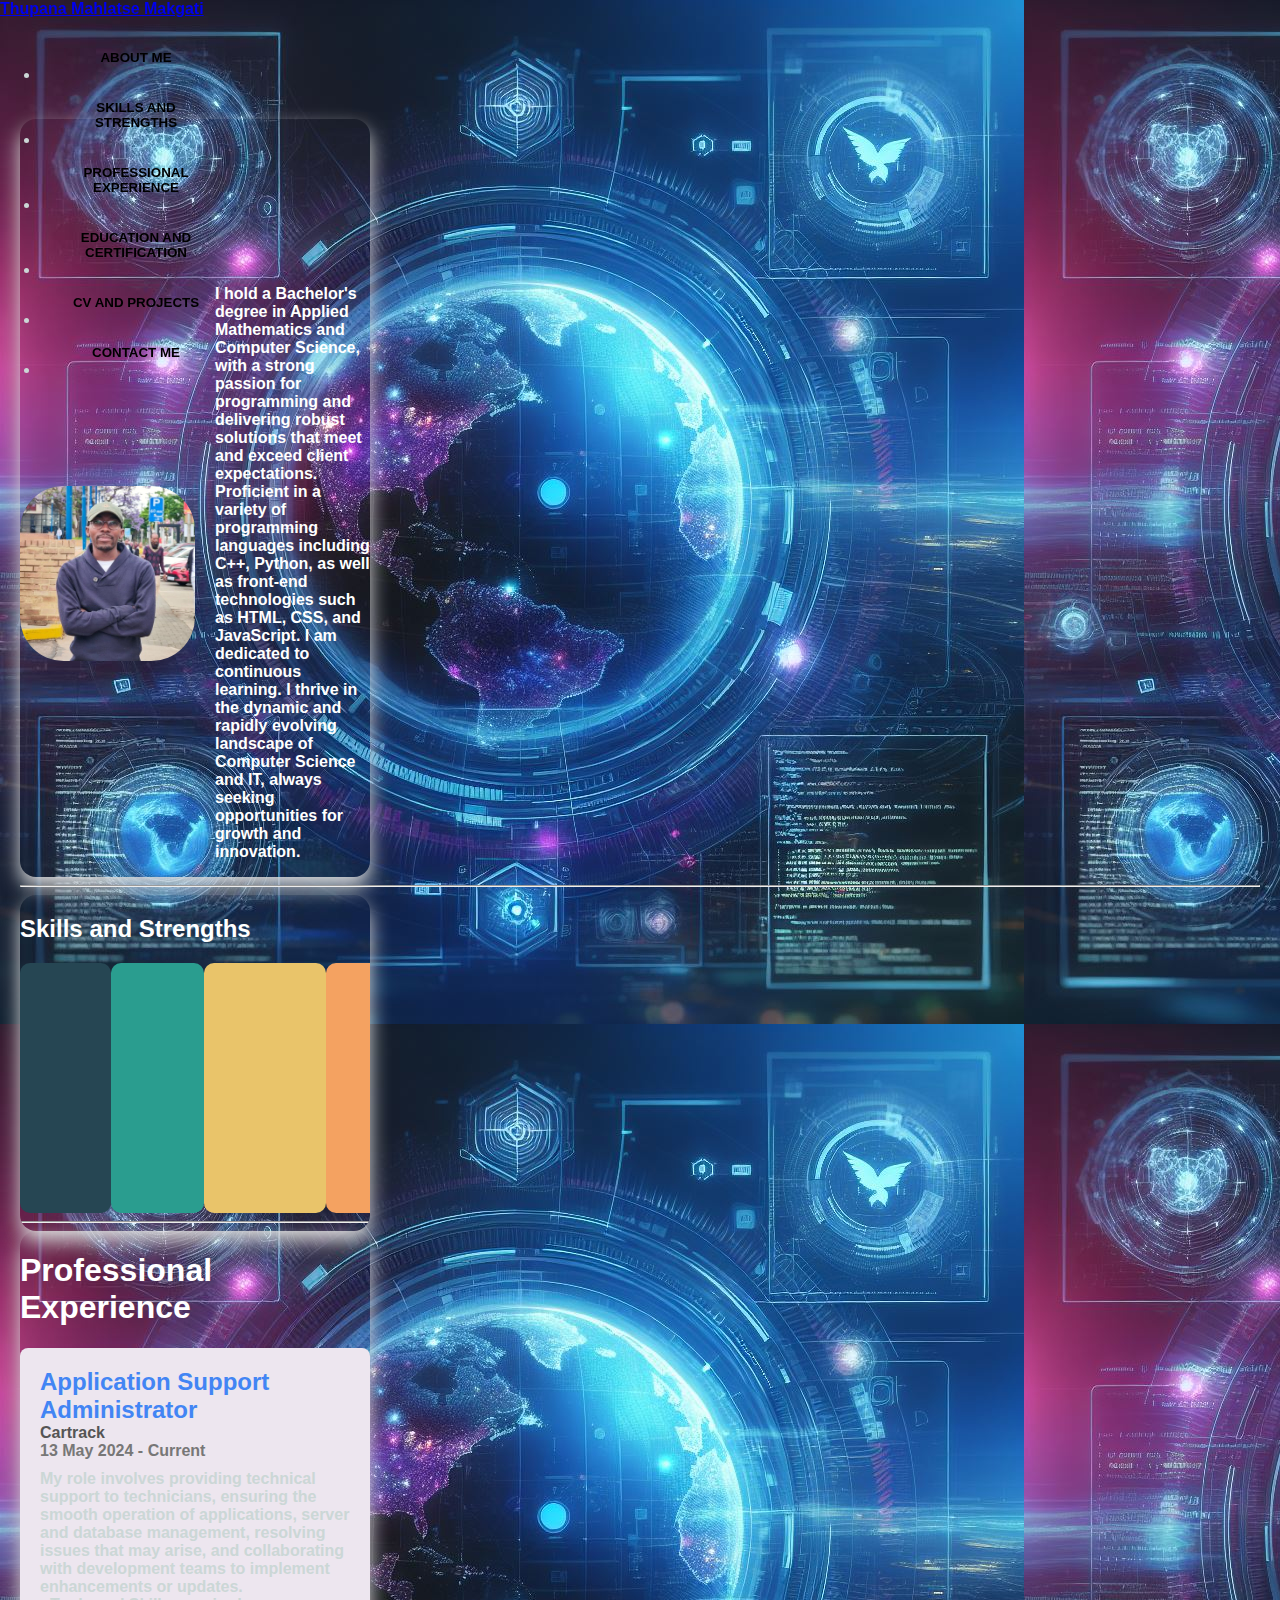
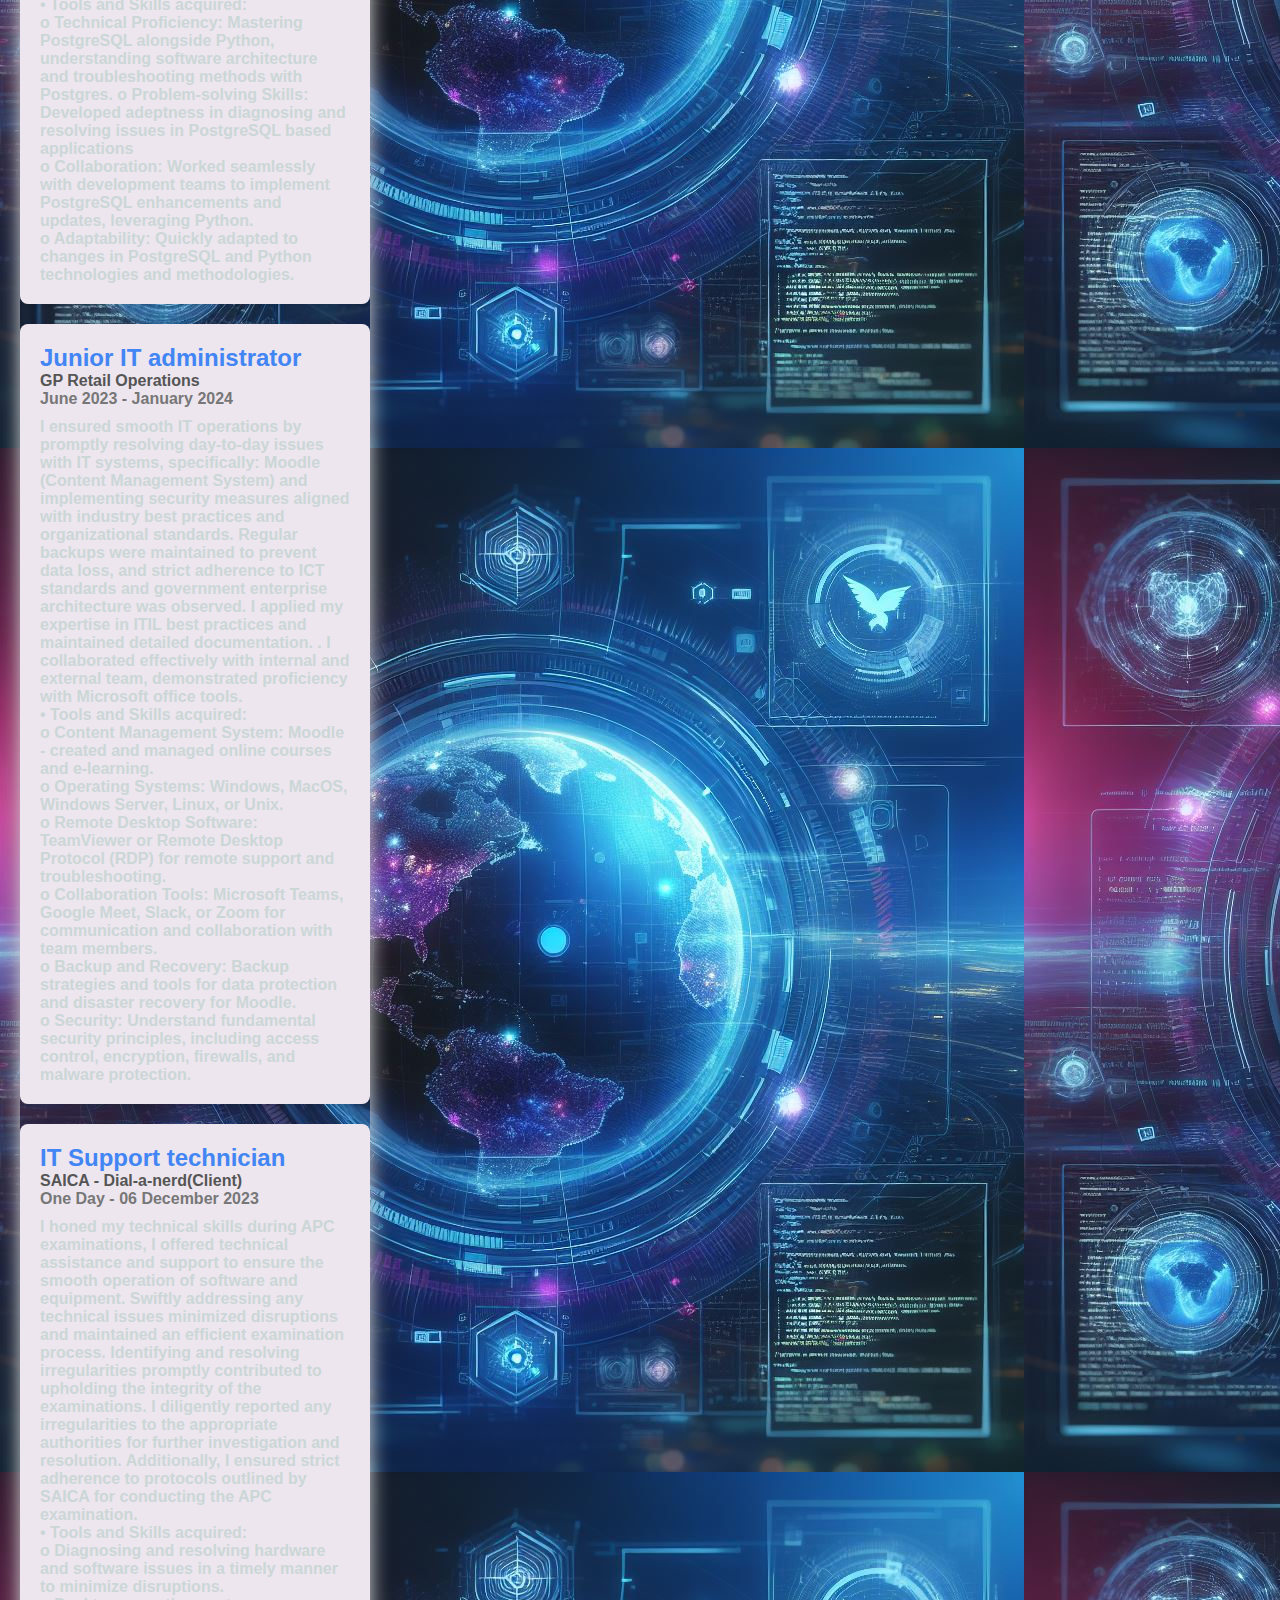
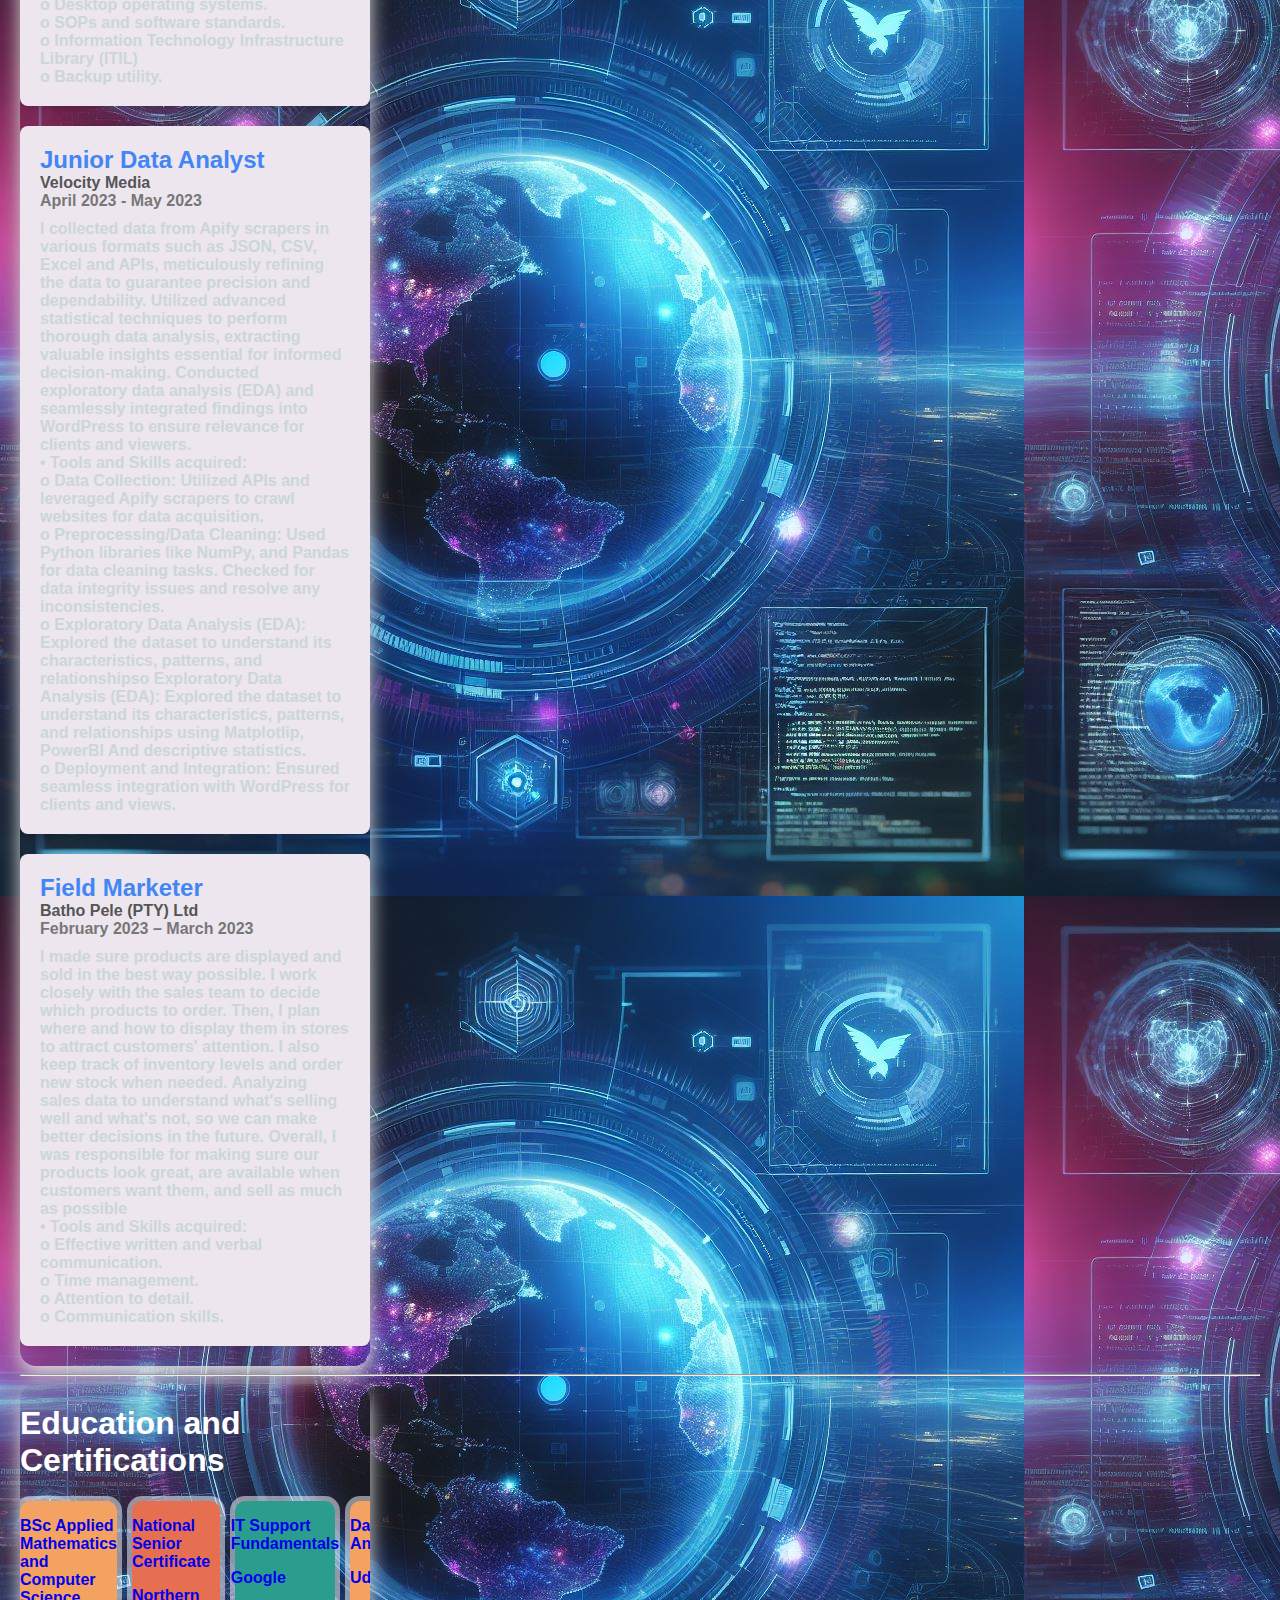
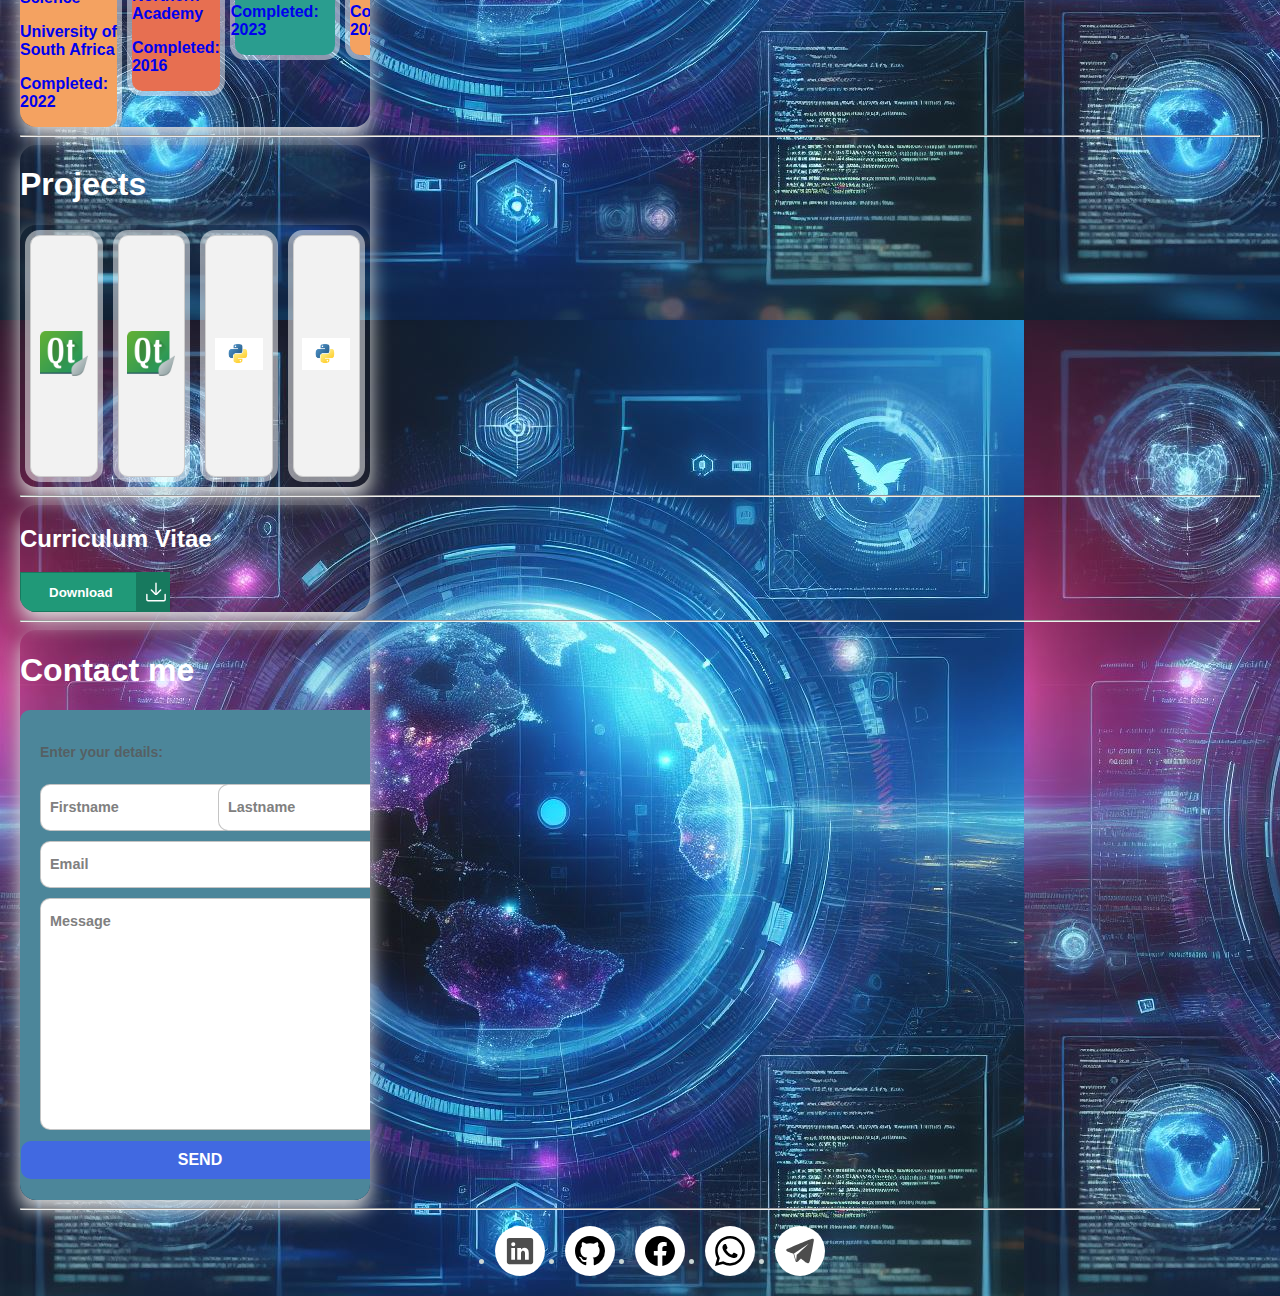
<file: index.html>
<!DOCTYPE html>
<html lang="en" dir="ltr">
  <head>
    <meta name="viewport" content="width=device-width, initial-scale=1.0">
    <title>TM</title>
    <link rel="stylesheet" href="Stylesheet.css">
    <link href="https://cdn.jsdelivr.net/npm/bootstrap@5.3.1/dist/css/bootstrap.min.css" rel="stylesheet" integrity="sha384-4bw+/aepP/YC94hEpVNVgiZdgIC5+VKNBQNGCHeKRQN+PtmoHDEXuppvnDJzQIu9" crossorigin="anonymous">
  </head>

  <body class="body-main">

    <!-- Navigation Bar-->
      <nav class="navbar navbar-expand-lg navbar-light bg-light" id="navBar">
          <div class="container-fluid">
          <a class="navbar-brand" href="index.html"><b>Thupana Mahlatse Makgati<b></a>
            <button class="navbar-toggler" type="button" data-toggle="collapse" data-target="#navbarSupportedContent" aria-controls="navbarSupportedContent" aria-expanded="false" aria-label="Toggle navigation">
              <span class="navbar-toggler-icon"></span>
            </button>
            <div class="collapse navbar-collapse" id="navbarSupportedContent">
              <ul class="navbar-nav mr-auto">
                <li class="nav-item"><button onclick="scrollToDiv('lead')"><span class="box">About Me</span></button></li>
                <li class="nav-item"><button onclick="scrollToDiv('palette')"><span class="box">Skills and Strengths</span></button></li>
                <li class="nav-item"><button onclick="scrollToDiv('position')"><span class="box">Professional Experience</span></button></li>
                <li class="nav-item"><button onclick="scrollToDiv('cards')"><span class="box">Education and Certification</span></button></li>
                <li class="nav-item"><button onclick="scrollToDiv('card_projects')"><span class="box">CV and Projects</span></button></li>
                <li class="nav-item"><button onclick="scrollToDiv('form')"><span class="box">Contact me</span></button></a></li>
              </ul>
            </div>
          </div>
      </nav>

      <!-- About -->
      <section style="padding-top: 8%">
        <div class="container" id="aboutMe">
          <img class="img" src="Mahlatse picture.jpg" alt="Picture not found.">
            <p class="lead" style="font-weight:600;">I hold a Bachelor's degree in Applied Mathematics and Computer Science, with a strong passion for programming and delivering robust
               solutions that meet and exceed client expectations. Proficient in a variety of programming languages including C++, Python, as well as front-end
               technologies such as HTML, CSS, and JavaScript. I am dedicated to continuous learning. I thrive in the dynamic and rapidly evolving landscape of
               Computer Science and IT, always seeking opportunities for growth and innovation.</p>
        </div>
      </section>
      <hr class="my-4">

      <!-- Skiils and Strengths -->
      <div class="container">
        <h2 class="display-6" style="color: white; font-weight:800;">Skills and Strengths</h1>
          <div class="palette">
            <div class="color"><span><b>Technical Skills:</b><br> Python<br> R<br> C++<br> HTML<br> CSS<br> JavaScript<br> mySQL<br> SQL Server Database<br> jQuery</span></div>
            <div class="color"><span><b>Other skills:</b><br>MVC<br> OOP<br> Design Patterns<br> XML<br> Power BI<br> Git/Github<br>
                Microsoft office 365<br> WordPress<br> Moodle </span></div>
            <div class="color"><span><b>Operating Systems: </b><br> Windows OS <br> Mac OS<br> Android<br> Linux (Ubuntu/Linux Mint) </span></div>
            <div class="color"><span><b>Networking: </b> <br> TCP/ IP </span></div>
            <div class="color"><span><b>Research Skills: </b> <br> Data collection<br> Data Visualization <br> Data/Information Analysis<br> Critical thinking <br> SOP, ITIL<br> Problem-solving<br> Diagnosing<br> Troubleshooting<br> Teamwork</span></div>
          </div>
          <hr class="my-4">
      </div>


      <!-- Professional Experience -->  
      <div class="container">
        <header>
           <h1 style="color: white; font-weight:800;">Professional Experience</h1>
        </header>
        <section class="experience-container" style="font-weight:600;">
          
            <div class="position">
                <div class="position-title">Application Support Administrator</div>
                <div class="company">Cartrack</div>
                <div class="duration">13 May 2024 - Current</div>
                <div class="description">
                  My role involves providing technical support to technicians, ensuring the smooth operation of applications, server and database management, 
                  resolving issues that may arise, and collaborating with development teams to implement enhancements or updates.<br>
                  <b>•	Tools and Skills acquired:</b><br>
                  o	 Technical Proficiency: Mastering PostgreSQL alongside Python, understanding software architecture and troubleshooting methods with Postgres.
                  o	 Problem-solving Skills: Developed adeptness in diagnosing and resolving issues in PostgreSQL based applications<br>
                  o	 Collaboration: Worked seamlessly with development teams to implement PostgreSQL enhancements and updates, leveraging Python.<br>
                  o	 Adaptability: Quickly adapted to changes in PostgreSQL and Python technologies and methodologies.<br>
                </div>
            </div>

          
            <div class="position">
                <div class="position-title">Junior IT administrator </div>
                <div class="company">GP Retail Operations</div>
                <div class="duration">June 2023 - January 2024</div>
                <div class="description">
                  I ensured smooth IT operations by promptly resolving day-to-day issues with IT systems, specifically: Moodle (Content Management System) and
                  implementing security measures aligned with industry best practices and organizational standards. Regular backups were maintained to prevent data loss,
                  and strict adherence to ICT standards and government enterprise architecture was observed. I applied my expertise in ITIL best practices and maintained
                  detailed documentation. . I collaborated effectively with internal and external team, demonstrated proficiency with Microsoft office tools.<br>
                  <b>•	Tools and Skills acquired:</b><br>
                    o	Content Management System: Moodle - created and managed online courses and e-learning.<br>
                    o	Operating Systems: Windows, MacOS, Windows Server, Linux, or Unix.<br>
                    o	Remote Desktop Software: TeamViewer or Remote Desktop Protocol (RDP) for remote support and troubleshooting.<br>
                    o	Collaboration Tools: Microsoft Teams, Google Meet, Slack, or Zoom for communication and collaboration with team members.<br>
                    o	Backup and Recovery: Backup strategies and tools for data protection and disaster recovery for Moodle.<br>
                    o	Security: Understand fundamental security principles, including access control, encryption, firewalls, and malware protection.<br>
                </div>
            </div>

            <div class="position">
                <div class="position-title">IT Support technician</div>
                <div class="company">SAICA - Dial-a-nerd(Client)</div>
                <div class="duration">One Day - 06 December 2023</div>
                <div class="description">
                  I honed my technical skills during APC examinations, I offered technical assistance and support to ensure the smooth operation
                  of software and equipment. Swiftly addressing any technical issues minimized disruptions and maintained an efficient examination
                  process. Identifying and resolving irregularities promptly contributed to upholding the integrity of the examinations. I diligently
                   reported any irregularities to the appropriate authorities for further investigation and resolution. Additionally, I ensured strict
                   adherence to protocols outlined by SAICA for conducting the APC examination.<br>
                  <b>•	Tools and Skills acquired:</b><br>
                  o	Diagnosing and resolving hardware and software issues in a timely manner to minimize disruptions.<br>
                  o	Desktop operating systems. <br>
                  o	SOPs and software standards.<br>
                  o	Information Technology Infrastructure Library (ITIL)<br>
                  o	Backup utility. <br>
                </div>
            </div>

            <div class="position">
                <div class="position-title">Junior Data Analyst</div>
                <div class="company">Velocity Media</div>
                <div class="duration">April 2023 - May 2023</div>
                <div class="description">
                  I collected data from Apify scrapers in various formats such as JSON, CSV, Excel and APIs, meticulously refining the data to guarantee
                   precision and dependability. Utilized advanced statistical techniques to perform thorough data analysis, extracting valuable insights
                   essential for informed decision-making. Conducted exploratory data analysis (EDA) and seamlessly integrated findings into WordPress to ensure
                   relevance for clients and viewers.<br>
                  <b>•	Tools and Skills acquired:</b><br>
                  o	Data Collection: Utilized APIs and leveraged Apify scrapers to crawl websites for data acquisition.<br>
                  o	Preprocessing/Data Cleaning: Used Python libraries like NumPy, and Pandas for data cleaning tasks. Checked for data integrity issues and resolve any inconsistencies.<br>
                  o	Exploratory Data Analysis (EDA): Explored the dataset to understand its characteristics, patterns, and relationshipso	Exploratory Data Analysis (EDA): Explored the dataset to understand its characteristics, patterns, and relationships using Matplotlip, PowerBI And descriptive statistics. <br>
                  o	Deployment and Integration: Ensured seamless integration with WordPress for clients and views.<br>
                </div>
            </div>

            <div class="position">
                <div class="position-title">Field Marketer</div>
                <div class="company">Batho Pele (PTY) Ltd</div>
                <div class="duration">February 2023 – March 2023</div>
                <div class="description">
                  I made sure products are displayed and sold in the best way possible. I work closely with the sales team to decide which products to order. Then, I plan where and how to display them in stores to attract customers' attention. I also keep track of inventory levels and order new stock when needed.
                  Analyzing sales data to understand what's selling well and what's not, so we can make better decisions in the future. Overall, I was responsible for making sure our products look great, are available when customers want them, and sell as much as possible<br>
                  <b>•	Tools and Skills acquired:</b><br>
                  o	Effective written and verbal communication.<br>
                  o	Time management.<br>
                  o	Attention to detail.<br>
                  o	Communication skills.<br>
                </div>
            </div>
          </section>
        </div>
        <hr class="my-4">

      <!-- Education And Certification-->
      <div class="container">
        <header>
           <h1 style="color: white; font-weight:800;">Education and Certifications</h1>
         </header>
        <div class="cards">
          <div class="card first">
            <a style="text-decoration: none;" href="Mahlatse Makgati - BSc Applied Mathematics and Computer Science.pdf">
              <p class="qualification">BSc Applied Mathematics and Computer Science</p>
              <p class="school">University of South Africa</p>
              <p class="YC">Completed: 2022</p>
            </a>
          </div>
          <div class="card second">
              <a style="text-decoration: none;" href="Mahlatse Makgati - National Senior Certificate.pdf">
                <p class="qualification">National Senior Certificate</p>
                <p class="school">Northern Academy</p>
                <p class="YC">Completed: 2016</p>
              </a>
          </div>
          <div class="card third">
              <a style="text-decoration: none;" href="Mahlatse Makgati - Technical Support Fundamentals.pdf">
                <p class="qualification">IT Support Fundamentals</p>
                <p class="school">Google</p>
                <p class="YC">Completed: 2023</p>
              </a>
          </div>
          <div class="card four">
              <a style="text-decoration: none;" href="Mahlatse Makgati - Data analyst.pdf" alt="File not uploaded">
                <p class="qualification">Data Analytics</p>
                <p class="school">Udemy</p>
                <p class="YC">Completed: 2024</p>
              </a>
          </div>
        </div>
      </div>
      <hr class="my-4">

      <!--Projects-->
      <div class="container" >
        <h1 style="color: white; font-weight:800;">Projects</h1>
        <div class="container" style="display: flex;">
            <!--Banking-->
            <div class="card_projects">
              <a style="text-decoration: none;" href="https://github.com/Mahlatse007/Bank-QXML">
              <img src="qt.png" alt="Cant load image." class="img_project">
                <div class="card__content">
                  <p class="card__title">Bank-QXML</p>
                  <p class="card__description">Banking Application developed using QtCreator (C++)</p>
                </div>
              </a>
            </div>
            <!--Book-->
            <div class="card_projects">
              <a style="text-decoration: none;" href="https://github.com/Mahlatse007/Books">
              <img src="qt.png" alt="Cant load image." class="img_project">
                <div class="card__content">
                  <p class="card__title">Book</p>
                  <p class="card__description">"Book" is developed using the Qt framework (C++)</p>
                </div>
              </a>
            </div>
            <!--Credit Risk Model-->
            <div class="card_projects">
              <a style="text-decoration: none;" href="https://github.com/Mahlatse007/CreditRiskModel">
              <img src="python.png" alt="Cant load image." class="img_project">
                <div class="card__content">
                  <p class="card__title">Credit Risk Model</p>
                  <p class="card__description">Data cleaning and manipulation Using Numpy library (Python)</p>
                </div>
              </a>
            </div>
            <!--Absenteeism-->
            <div class="card_projects">
              <a style="text-decoration: none;" href="https://github.com/Mahlatse007/Absenteeism">
              <img src="python.png" alt="Cant load image." class="img_project">
                <div class="card__content">
                  <p class="card__title">Absenteeism</p>
                  <p class="card__description">Preprocessing data using Pandas library (Python)</p>
                </div>
              </a>
            </div>
          </div>
        </div>
      <hr class="my-4">

      <!-- Curriculum Vitae download -->
      <div class="container">
        <h2 style="color: white; font-weight:800; ">Curriculum Vitae</h1>
        <a style="text-decoration: none;" href="Mahlatse Makgati - CV.pdf">
          <button class="button" type="button">
            <span class="button__text">Download</span>
            <span class="button__icon"><svg xmlns="http://www.w3.org/2000/svg" viewBox="0 0 35 35" id="bdd05811-e15d-428c-bb53-8661459f9307" data-name="Layer 2" class="svg"><path d="M17.5,22.131a1.249,1.249,0,0,1-1.25-1.25V2.187a1.25,1.25,0,0,1,2.5,0V20.881A1.25,1.25,0,0,1,17.5,22.131Z"></path><path d="M17.5,22.693a3.189,3.189,0,0,1-2.262-.936L8.487,15.006a1.249,1.249,0,0,1,1.767-1.767l6.751,6.751a.7.7,0,0,0,.99,0l6.751-6.751a1.25,1.25,0,0,1,1.768,1.767l-6.752,6.751A3.191,3.191,0,0,1,17.5,22.693Z"></path><path d="M31.436,34.063H3.564A3.318,3.318,0,0,1,.25,30.749V22.011a1.25,1.25,0,0,1,2.5,0v8.738a.815.815,0,0,0,.814.814H31.436a.815.815,0,0,0,.814-.814V22.011a1.25,1.25,0,1,1,2.5,0v8.738A3.318,3.318,0,0,1,31.436,34.063Z"></path></svg></span>
          </button>
        </a>
      </div>
      <hr class="my-4">

      <!-- Contact me-->
      <div class="container">
        <header>
           <h1 style="color: white; font-weight:800;">Contact me</h1>
       </header>
        <form class="form">
          <p class="message">Enter your details:</p>
              <div class="flex">
                <label><input required="" placeholder="" type="text" class="input" id="firstname"><span>Firstname</span></label>
                <label><input required="" placeholder="" type="text" class="input" id="lastname"><span>Lastname</span></label>
              </div>
              <label><input required="" placeholder="" type="email" class="input" id="email"><span>Email</span></label>
              <label><input required="" placeholder="" type="textarea" class="input" id = "textarea"><span>Message</span></label>
          <button onclick="validateForm()"><span class="box" id="submit">Send</button></span>
        </form>
      </div>
      <hr class="my-4">

      <!-- Footer-->
      <footer class="find">
          <ul class="socialMedia">
            <!--LinkedIn-->
            <li class="icon-content">
              <a data-social="linkedIn" aria-label="LinkedIn" href="https://www.linkedin.com/in/thupana-makgati-4b500b175">
                <div class="filled"></div>
                  <svg xmlns="http://www.w3.org/2000/svg" width="1em" height="1.1em" viewBox="0 0 512 512" stroke-width="0" fill="currentColor" stroke="currentColor" class="w-5 h-5">
                    <path
                      d="M444.17 32H70.28C49.85 32 32 46.7 32 66.89v374.72C32 461.91 49.85 480 70.28 480h373.78c20.54 0 35.94-18.21 35.94-38.39V66.89C480.12 46.7 464.6 32 444.17 32zm-273.3 373.43h-64.18V205.88h64.18zM141 175.54h-.46c-20.54 0-33.84-15.29-33.84-34.43 0-19.49 13.65-34.42 34.65-34.42s33.85 14.82 34.31 34.42c-.01 19.14-13.31 34.43-34.66 34.43zm264.43 229.89h-64.18V296.32c0-26.14-9.34-44-32.56-44-17.74 0-28.24 12-32.91 23.69-1.75 4.2-2.22 9.92-2.22 15.76v113.66h-64.18V205.88h64.18v27.77c9.34-13.3 23.93-32.44 57.88-32.44 42.13 0 74 27.77 74 87.64z"
                    ></path>
                </svg>
              </a>
              <div class="tooltip">LinkedIn</div>
            </li>
            <!--Github -->
            <li class="icon-content">
              <a data-social="gitHub" aria-label="GitHub" href="https://github.com/Mahlatse007">
                <div class="filled"></div>
                  <svg xmlns="http://www.w3.org/2000/svg" width="20" height="20" class="bi bi-github" viewBox="0 0 16 16">
                    <path
                      d="M8 0C3.58 0 0 3.58 0 8c0 3.54 2.29 6.53 5.47 7.59.4.07.55-.17.55-.38 0-.19-.01-.82-.01-1.49-2.01.37-2.53-.49-2.69-.94-.09-.23-.48-.94-.82-1.13-.28-.15-.68-.52-.01-.53.63-.01 1.08.58 1.23.82.72 1.21 1.87.87 2.33.66.07-.52.28-.87.51-1.07-1.78-.2-3.64-.89-3.64-3.95 0-.87.31-1.59.82-2.15-.08-.2-.36-1.02.08-2.12 0 0 .67-.21 2.2.82.64-.18 1.32-.27 2-.27s1.36.09 2 .27c1.53-1.04 2.2-.82 2.2-.82.44 1.1.16 1.92.08 2.12.51.56.82 1.27.82 2.15 0 3.07-1.87 3.75-3.65 3.95.29.25.54.73.54 1.48 0 1.07-.01 1.93-.01 2.2 0 .21.15.46.55.38A8.01 8.01 0 0 0 16 8c0-4.42-3.58-8-8-8"
                    ></path>
                  </svg>
              </a>
              <div class="tooltip">GitHub</div>
            </li>
            <!--Facebook -->
            <li class="icon-content">
              <a data-social="facebook" aria-label="Facebook" href="https://www.facebook.com/profile.php?id=100004365222970">
                <div class="filled"></div>
                  <svg xmlns="http://www.w3.org/2000/svg" width="20" height="20" class="bi bi-facebook" viewBox="0 0 16 16">
                    <path
                      d="M16 8.049c0-4.446-3.582-8.05-8-8.05C3.58 0-.002 3.603-.002 8.05c0 4.017 2.926 7.347 6.75 7.951v-5.625h-2.03V8.05H6.75V6.275c0-2.017 1.195-3.131 3.022-3.131.876 0 1.791.157 1.791.157v1.98h-1.009c-.993 0-1.303.621-1.303 1.258v1.51h2.218l-.354 2.326H9.25V16c3.824-.604 6.75-3.934 6.75-7.951"
                    ></path>
                  </svg>
              </a>
              <div class="tooltip">Facebook</div>
            </li>
            <!--WhatsApp-->
            <li class="icon-content">
              <a data-social="whatsapp" aria-label="Whatsapp" href="https://www.whatsapp.com/0814535921" >
                <div class="filled"></div>
                  <svg xmlns="http://www.w3.org/2000/svg" width="20" height="20" class="bi bi-whatsapp" viewBox="0 0 16 16">
                    <path
                      d="M13.601 2.326A7.85 7.85 0 0 0 7.994 0C3.627 0 .068 3.558.064 7.926c0 1.399.366 2.76 1.057 3.965L0 16l4.204-1.102a7.9 7.9 0 0 0 3.79.965h.004c4.368 0 7.926-3.558 7.93-7.93A7.9 7.9 0 0 0 13.6 2.326zM7.994 14.521a6.6 6.6 0 0 1-3.356-.92l-.24-.144-2.494.654.666-2.433-.156-.251a6.56 6.56 0 0 1-1.007-3.505c0-3.626 2.957-6.584 6.591-6.584a6.56 6.56 0 0 1 4.66 1.931 6.56 6.56 0 0 1 1.928 4.66c-.004 3.639-2.961 6.592-6.592 6.592m3.615-4.934c-.197-.099-1.17-.578-1.353-.646-.182-.065-.315-.099-.445.099-.133.197-.513.646-.627.775-.114.133-.232.148-.43.05-.197-.1-.836-.308-1.592-.985-.59-.525-.985-1.175-1.103-1.372-.114-.198-.011-.304.088-.403.087-.088.197-.232.296-.346.1-.114.133-.198.198-.33.065-.134.034-.248-.015-.347-.05-.099-.445-1.076-.612-1.47-.16-.389-.323-.335-.445-.34-.114-.007-.247-.007-.38-.007a.73.73 0 0 0-.529.247c-.182.198-.691.677-.691 1.654s.71 1.916.81 2.049c.098.133 1.394 2.132 3.383 2.992.47.205.84.326 1.129.418.475.152.904.129 1.246.08.38-.058 1.171-.48 1.338-.943.164-.464.164-.86.114-.943-.049-.084-.182-.133-.38-.232"
                    ></path>
                  </svg>
              </a>
              <div class="tooltip">WhatsApp</div>
            <!--Telegram-->
            <li class="icon-content">
              <a data-social="telegram" aria-label="Telegram"  href="https://telegram.org/">
                <div class="filled"></div>
                <svg viewBox="0 0 100 100" version="1.1">
                  <path
                    fill="currentColor"
                    d="M95,9.9c-1.3-1.1-3.4-1.2-7-0.1c0,0,0,0,0,0c-2.5,0.8-24.7,9.2-44.3,17.3c-17.6,7.3-31.9,13.7-33.6,14.5  c-1.9,0.6-6,2.4-6.2,5.2c-0.1,1.8,1.4,3.4,4.3,4.7c3.1,1.6,16.8,6.2,19.7,7.1c1,3.4,6.9,23.3,7.2,24.5c0.4,1.8,1.6,2.8,2.2,3.2  c0.1,0.1,0.3,0.3,0.5,0.4c0.3,0.2,0.7,0.3,1.2,0.3c0.7,0,1.5-0.3,2.2-0.8c3.7-3,10.1-9.7,11.9-11.6c7.9,6.2,16.5,13.1,17.3,13.9  c0,0,0.1,0.1,0.1,0.1c1.9,1.6,3.9,2.5,5.7,2.5c0.6,0,1.2-0.1,1.8-0.3c2.1-0.7,3.6-2.7,4.1-5.4c0-0.1,0.1-0.5,0.3-1.2  c3.4-14.8,6.1-27.8,8.3-38.7c2.1-10.7,3.8-21.2,4.8-26.8c0.2-1.4,0.4-2.5,0.5-3.2C96.3,13.5,96.5,11.2,95,9.9z M30,58.3l47.7-31.6  c0.1-0.1,0.3-0.2,0.4-0.3c0,0,0,0,0,0c0.1,0,0.1-0.1,0.2-0.1c0.1,0,0.1,0,0.2-0.1c-0.1,0.1-0.2,0.4-0.4,0.6L66,38.1  c-8.4,7.7-19.4,17.8-26.7,24.4c0,0,0,0,0,0.1c0,0-0.1,0.1-0.1,0.1c0,0,0,0.1-0.1,0.1c0,0.1,0,0.1-0.1,0.2c0,0,0,0.1,0,0.1  c0,0,0,0,0,0.1c-0.5,5.6-1.4,15.2-1.8,19.5c0,0,0,0,0-0.1C36.8,81.4,31.2,62.3,30,58.3z"
                  ></path>
                </svg>
              </a>
              <div class="tooltip">Telegram</div>
            </li>
          </ul>
      </footer>

    <script src="Stylejs.js"></script>
    <script src="https://stackpath.bootstrapcdn.com/bootstrap/4.1.3/js/bootstrap.min.js" integrity="sha384-ChfqqxuZUCnJSK3+MXmPNIyE6ZbWh2IMqE241rYiqJxyMiZ6OW/JmZQ5stwEULTy" crossorigin="anonymous"></script>
    <script src="https://code.jquery.com/jquery-3.2.1.slim.min.js" integrity="sha384-KJ3o2DKtIkvYIK3UENzmM7KCkRr/rE9/Qpg6aAZGJwFDMVNA/GpGFF93hXpG5KkN" crossorigin="anonymous"></script>
    <script src="https://cdn.jsdelivr.net/npm/popper.js@1.12.9/dist/umd/popper.min.js" integrity="sha384-ApNbgh9B+Y1QKtv3Rn7W3mgPxhU9K/ScQsAP7hUibX39j7fakFPskvXusvfa0b4Q" crossorigin="anonymous"></script>
    <script src="https://cdn.jsdelivr.net/npm/bootstrap@4.0.0/dist/js/bootstrap.min.js" integrity="sha384-JZR6Spejh4U02d8jOt6vLEHfe/JQGiRRSQQxSfFWpi1MquVdAyjUar5+76PVCmYl" crossorigin="anonymous"></script>
  </body>
</html>
</file>
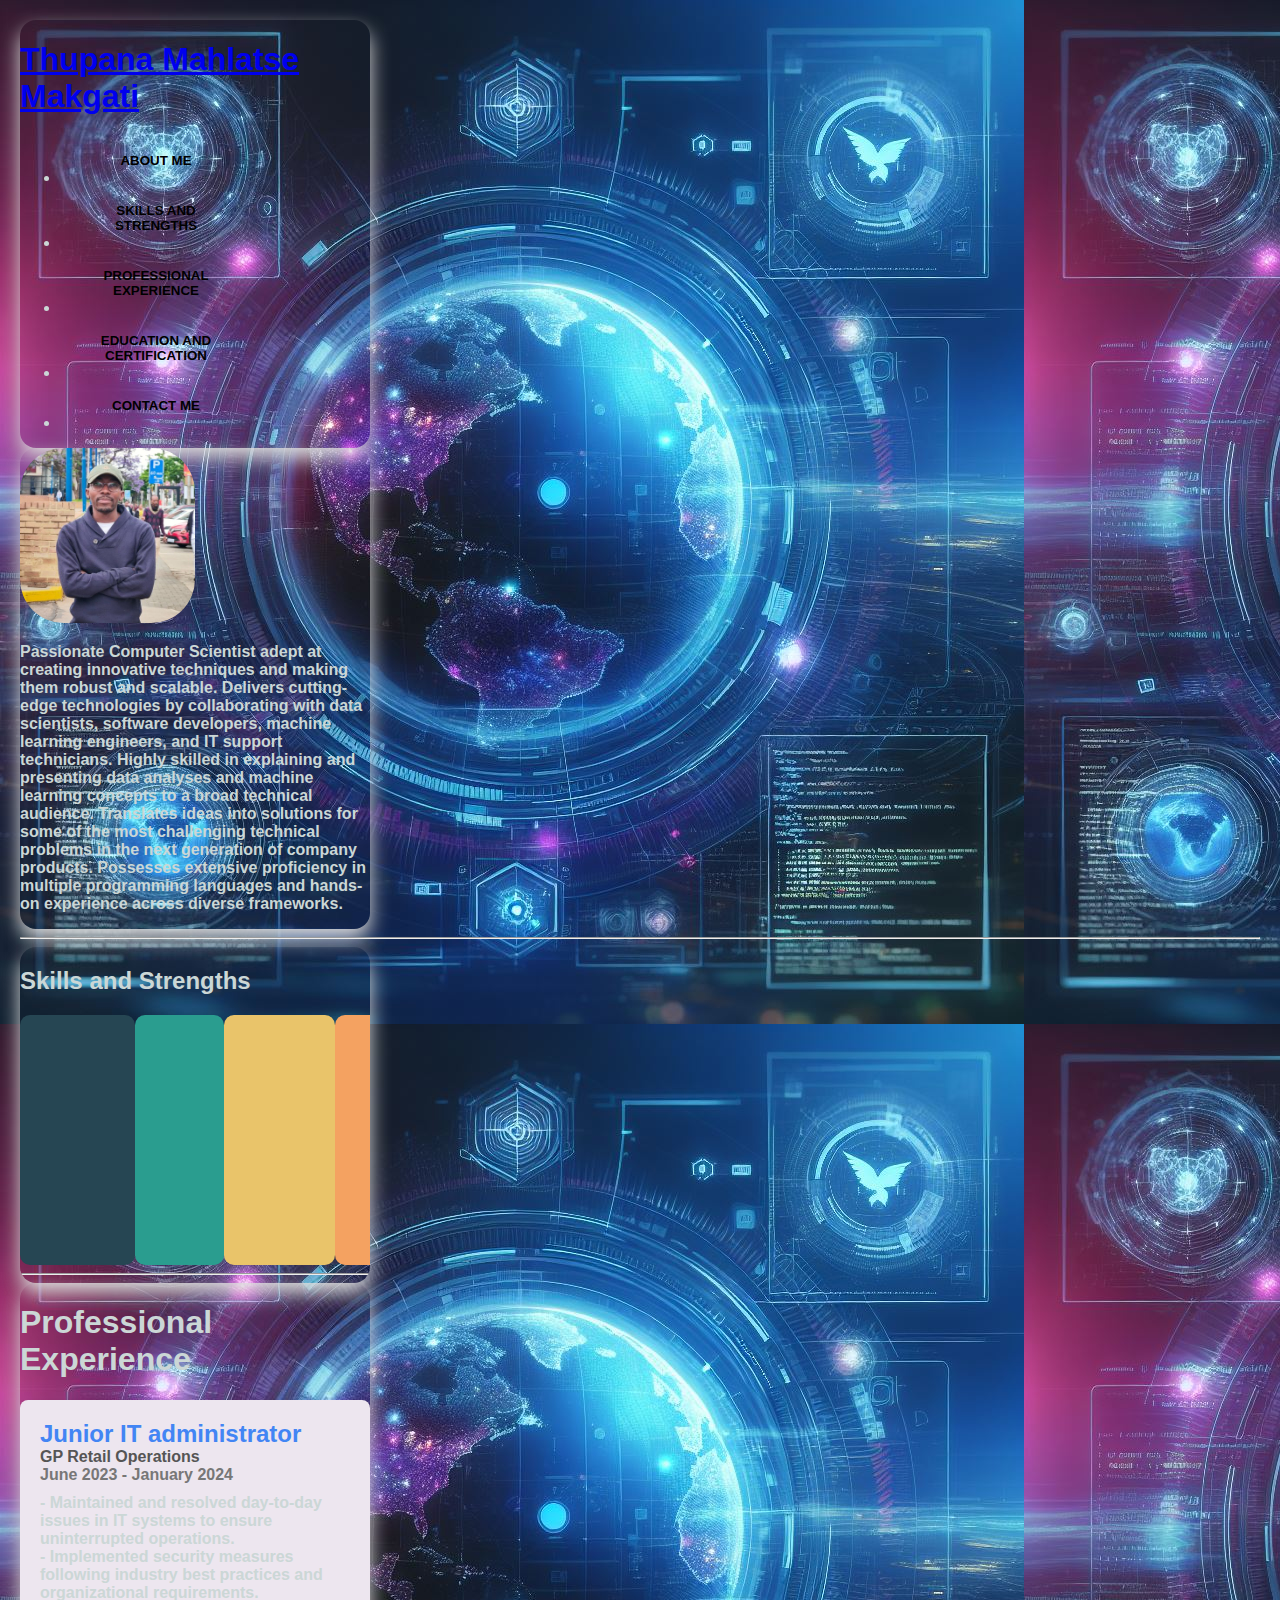
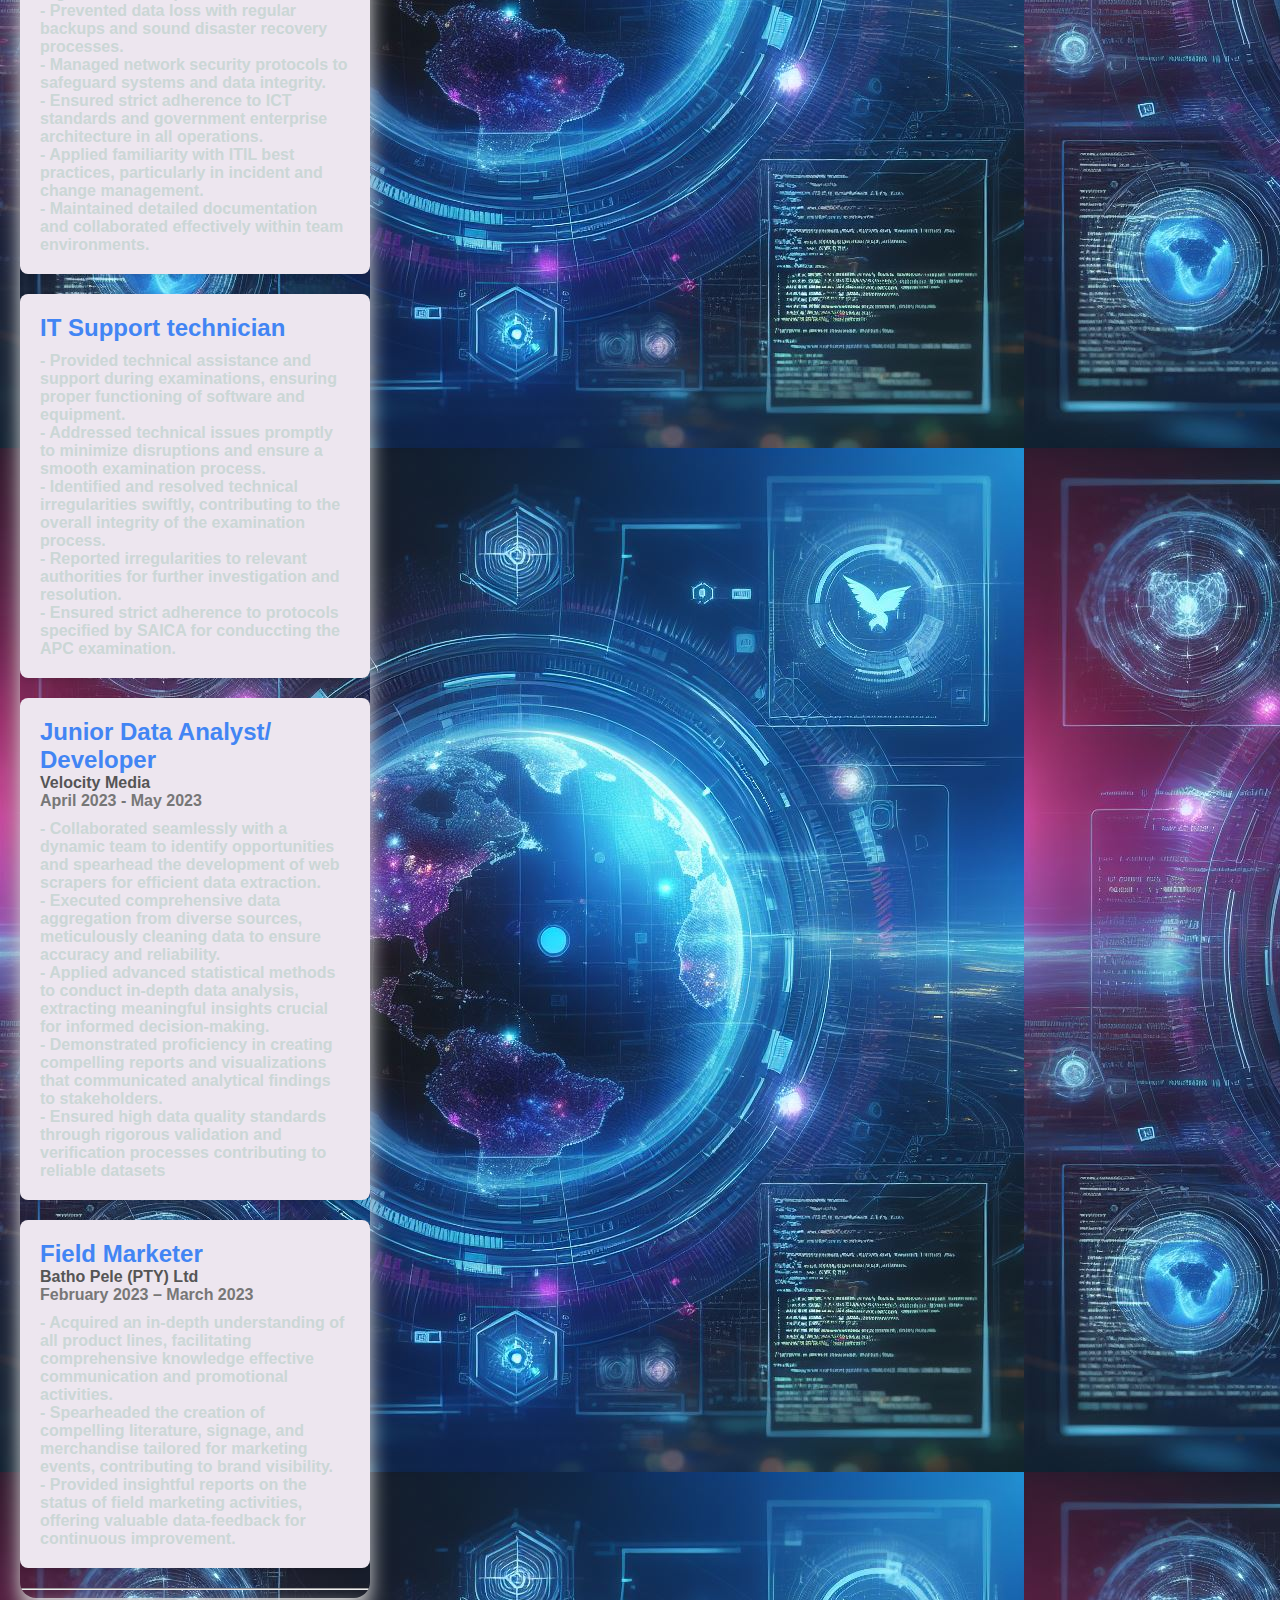
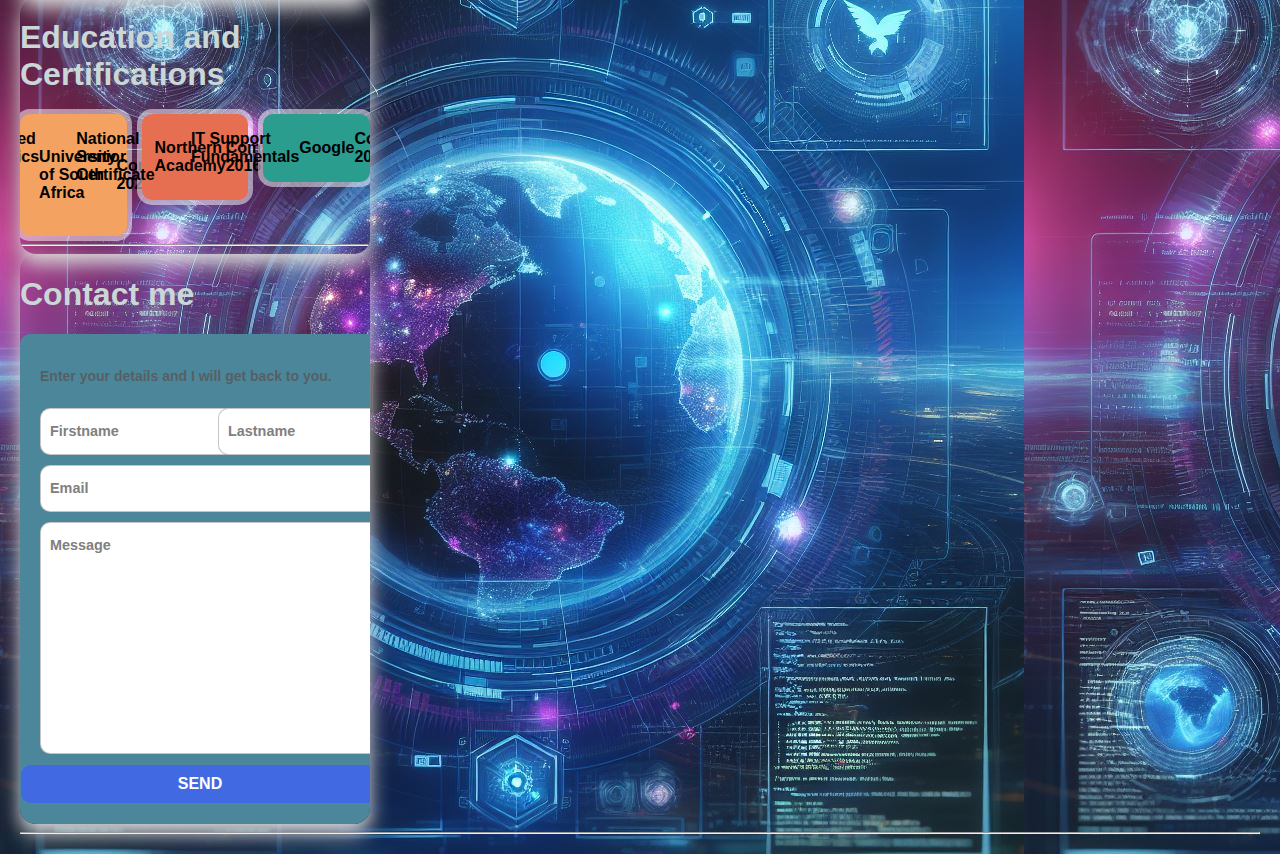
<file: AboutMe.html>
<!DOCTYPE html>
<html lang="en" dir="ltr">
  <head>
    <meta charset="utf-8">
    <title>TM</title>
    <link rel="stylesheet" href="Stylesheet.css">
    <link href="https://cdn.jsdelivr.net/npm/bootstrap@5.3.1/dist/css/bootstrap.min.css" rel="stylesheet" integrity="sha384-4bw+/aepP/YC94hEpVNVgiZdgIC5+VKNBQNGCHeKRQN+PtmoHDEXuppvnDJzQIu9" crossorigin="anonymous">
    <script src="https://cdn.jsdelivr.net/npm/bootstrap@5.3.1/dist/js/bootstrap.bundle.min.js" integrity="sha384-HwwvtgBNo3bZJJLYd8oVXjrBZt8cqVSpeBNS5n7C8IVInixGAoxmnlMuBnhbgrkm" crossorigin="anonymous"></script>

  </head>
  <body class="body-main" background="linear-gradient">
    <nav class="navbar navbar-expand-lg navbar-light bg-light fixed" id="nav">
      <div class="container">
        <a class="navbar-brand" href="#"><h1><b>Thupana Mahlatse <br> Makgati<b></h1></a>
          <!--Nav buttons -->
          <ul class="navbar-nav">
            <li class="nav-item"><button onclick="scrollToDiv('lead')"><span class="box">About Me</span></button></li>
            <li class="nav-item"><button onclick="scrollToDiv('palette')"><span class="box">Skills and Strengths</span></button></li>
            <li class="nav-item"><button onclick="scrollToDiv('position')"><span class="box">Professional Experience</span></button></li>
            <li class="nav-item"><button onclick="scrollToDiv('cards')"><span class="box">Education and Certification</span></button></li>
            <li class="nav-item"><button onclick="scrollToDiv('form')"><span class="box">Contact me</span></button></a></li>
          </ul>
      </div>
    </nav>

    <!-- About -->
    <div class="container" id="about">
      <a class="navbar-brand" href="#"><img class="img" src="Mahlatse picture.jpg" alt="Can't load picture"></a>
        <!--<h1><b>Thupana Mahlatse Makgati<b></h1>-->
        <p class="lead">Passionate Computer Scientist adept at creating innovative techniques and making them robust and scalable.
          Delivers cutting-edge technologies by collaborating with data scientists, software developers, machine learning
          engineers, and IT support technicians. Highly skilled in explaining and presenting data analyses and machine
          learning concepts to a broad technical audience. Translates ideas into solutions for some of the most challenging
          technical problems in the next generation of company products. Possesses extensive proficiency in multiple
          programming languages and hands-on experience across diverse frameworks. </p>

    </div>
    <hr class="my-4">



    <!-- Skiils and Strengths -->
    <div class="container">
      <h2 class="display-6"><b>Skills and Strengths<b></h1>
        <div class="palette">
          <div class="color"><span><b>Programming languages:</b><br> Python<br> R<br> C++<br> HTML<br> CSS<br> JavaScript<br> SQL<br> jQuery</span></div>
          <div class="color"><span><b>IDEs/ Tooks:</b><br>Power BI<br> R Studio<br> Visual Studio<br> Microsoft Office Essentials<br> Qt Creator<br> Spyder<br>
              Jupyter Notebook<br> Atom<br> Moodle </span></div>
          <div class="color"><span><b>Frameworks:</b><br> Bootstrap<br> Django (Novice)</span></div>
          <div class="color"><span><b>Operating Systems: </b><br> Windows OS <br> Mac OS<br> Android<br> Linux (Ubuntu/Linux Mint) </span></div>
          <div class="color"><span><b>Networking: </b> <br> TCP/ IP </span></div>
          <div class="color"><span><b>Soft Skills: </b> <br>Effective written and verbal communication skills<br> Problem-solving<br> Adaptability<br> Creative
              and critical thinking<br> Teamwork<br> and Time Management  </span></div>

        </div>
        <hr class="my-4">
    </div>


    <!-- Experience -->
    <div class="container">
      <header>
         <h1>Professional Experience</h1>
     </header>

    <section class="experience-container">
        <div class="position">
            <div class="position-title">Junior IT administrator </div>
            <div class="company">GP Retail Operations</div>
            <div class="duration">June 2023 - January 2024</div>
            <div class="description">
                 - Maintained and resolved day-to-day issues in IT systems to ensure uninterrupted operations.<br>
                 - Implemented security measures following industry best practices and organizational requirements.<br>
                 - Prevented data loss with regular backups and sound disaster recovery processes.<br>
                 - Managed network security protocols to safeguard systems and data integrity.<br>
                 - Ensured strict adherence to ICT standards and government enterprise architecture in all operations.<br>
                 - Applied familiarity with ITIL best practices, particularly in incident and change management.<br>
                 - Maintained detailed documentation and collaborated effectively within team environments.
            </div>
        </div>

        <div class="position">
            <div class="position-title">IT Support technician</div>
            <div class="company"></div>
            <div class="duration"></div>
            <div class="description">
              - Provided technical assistance and support during examinations, ensuring proper functioning of software and equipment.<br>
              - Addressed technical issues promptly to minimize disruptions and ensure a smooth examination process.<br>
              - Identified and resolved technical irregularities swiftly, contributing to the overall integrity of the examination process.<br>
              - Reported irregularities to relevant authorities for further investigation and resolution.<br>
              - Ensured strict adherence to protocols specified by SAICA for conduccting the APC examination. <br>
            </div>
        </div>

        <div class="position">
            <div class="position-title">Junior Data Analyst/ Developer</div>
            <div class="company">Velocity Media</div>
            <div class="duration">April 2023 - May 2023</div>
            <div class="description">
                - Collaborated seamlessly with a dynamic team to identify opportunities and spearhead the development of web scrapers for efficient data extraction. <br>
                - Executed comprehensive data aggregation from diverse sources, meticulously cleaning data to ensure accuracy and reliability. <br>
                - Applied advanced statistical methods to conduct in-depth data analysis, extracting meaningful insights crucial for informed decision-making.<br>
                - Demonstrated proficiency in creating compelling reports and visualizations that communicated analytical findings to stakeholders. <br>
                - Ensured high data quality standards through rigorous validation and verification processes contributing to reliable datasets<br>
            </div>
        </div>

        <div class="position">
            <div class="position-title">Field Marketer</div>
            <div class="company">Batho Pele (PTY) Ltd</div>
            <div class="duration">February 2023 – March 2023</div>
            <div class="description">
              - Acquired an in-depth understanding of all product lines, facilitating comprehensive knowledge effective communication and promotional activities. <br>
              - Spearheaded the creation of compelling literature, signage, and merchandise tailored for marketing events, contributing to brand visibility. <br>
              - Provided insightful reports on the status of field marketing activities, offering valuable data-feedback for continuous improvement.
            </div>
        </div>

    </section>
    <hr class="my-4">
    </div>



    <!-- Education And Certification-->
    <div class="container">
      <header>
         <h1>Education and Certifications</h1>
     </header>
      <div class="cards">
        <div class="card first">
            <p class="qualification">BSc Applied Mathematics and Computer Science</p>
            <p class="school">University of South Africa</p>
            <p class="YC">Completed: 2022</p>
        </div>
        <div class="card second">
            <p class="qualification">National Senior Certificate</p>
            <p class="school">Northern Academy</p>
            <p class="YC">Completed: 2016</p>
        </div>
        <div class="card third">
            <p class="qualification">IT Support Fundamentals</p>
            <p class="school">Google</p>
            <p class="YC">Completed: 2023</p>
        </div>
      </div>
      <hr class="my-4">
    </div>


    <div class="container">
      <header>
         <h1>Contact me</h1>
     </header>
      <form class="form">
        <!--<p class="title">Contact me </p>-->
        <p class="message">Enter your details and I will get back to you. </p>
            <div class="flex">
              <label><input required="" placeholder="" type="text" class="input">
                  <span>Firstname</span>
              </label>

              <label><input required="" placeholder="" type="text" class="input">
                  <span>Lastname</span>
              </label>
            </div>

            <label><input required="" placeholder="" type="email" class="input">
                <span>Email</span>
            </label>

            <label><input required="" placeholder="" type="textarea" class="input" id = "textarea">
                <span>Message</span>
            </label>

        <button><span class="box" id="submit">Send</button></span>
      </form>

    </div>

    <hr class="my-4">
    <script src="Stylejs.js"></script>
    <script src="https://stackpath.bootstrapcdn.com/bootstrap/4.1.3/js/bootstrap.min.js" integrity="sha384-ChfqqxuZUCnJSK3+MXmPNIyE6ZbWh2IMqE241rYiqJxyMiZ6OW/JmZQ5stwEULTy" crossorigin="anonymous"></script>
  </body>
</html>
</file>
<file: Stylesheet.css>
.body-main {
  background-image: url(myBackroundimage.jpg);
  max-width: 100%;
  height: auto;
}
/*Images head*/
.img {
  border-radius: 25%;
  width: 175px;
  height: auto;
  margin-right: 20px;

}

#aboutMe {
  display: flex;
  align-items: center;
  padding-top: 150px;
  color: white;
}

/*Fixing Nav*/
#navBar {
  position: fixed;
  top: 0;
  left: 0;
  width: 100%;
  z-index: 9999;
}

/* Nav Buttons*/
.box {
  width: 140px;
  height: auto;
  float: right;
  transition: .5s linear;
  position: relative;
  display: block;
  overflow: hidden;
  padding: 15px;
  text-align: center;
  margin: 0 5px;
  background: transparent;
  text-transform: uppercase;
  font-weight: 900;
  border-radius: 1rem;

}

.box:before {
  position: absolute;
  content: '';
  left: 0;
  bottom: 0;
  height: 4px;
  width: 100%;
  border-bottom: 4px solid transparent;
  border-left: 4px solid transparent;
  box-sizing: border-box;
  transform: translateX(100%);
  border-radius: 1rem;
}

.box:after {
  position: absolute;
  content: '';
  top: 0;
  left: 0;
  width: 100%;
  height: 4px;
  border-top: 4px solid transparent;
  border-right: 4px solid transparent;
  box-sizing: border-box;
  transform: translateX(-100%);
  border-radius: 1rem;
}

.box:hover {
  box-shadow: 0 5px 15px rgba(0, 0, 0, 0.5);
}

.box:hover:before {
  border-color: #262626;
  height: 100%;
  transform: translateX(0);
  transition: .3s transform linear, .3s height linear .3s;
}

.box:hover:after {
  border-color: #262626;
  height: 100%;
  transform: translateX(0);
  transition: .3s transform linear, .3s height linear .5s;
}

button {
  color: black;
  text-decoration:  none;
  outline: none;
  border: none;
  background: transparent;
}

/*Skills and strength*/
.palette {
  height: 250px;
  display: flex;
  width: 100%;
  align-items: center;
}

.color {
  height: 100%;
  border-radius: 10px;
  flex: 1;
  display: flex;
  align-items: center;
  justify-content: center;
  color: white;
  font-weight: 600;
  letter-spacing: 1px;
  transition: flex 0.1s linear;
  cursor: pointer;
}

.color span {
  opacity: 0;
  transition: opacity 0.1s linear;
}

.color:nth-child(1) {
  background: #264653;
}

.color:nth-child(2) {
  background: #2a9d8f;
}

.color:nth-child(3) {
  background: #e9c46a;
}

.color:nth-child(4) {
  background: #f4a261;
}

.color:nth-child(5) {
  background: #e76f51;
}

.color:nth-child(6) {
  background: #264653;
}

.container {
  width: 350px;
  border-radius: 1em;
  overflow: hidden;
  box-shadow: 0 10px 20px #dbdbdb;
  font-family: sans-serif;
}


.color:hover {
  flex: 2;
  box-shadow: rgba(100, 100, 111, 0.2) 0px 7px 29px 0px;
}

.color:hover span {
  opacity: 1;
}

/* Professional Experience*/
body {
  font-family: 'Arial', sans-serif;
  margin: 20px;
  background-color: #f5f5f5;
  color: #cbd7d6;
}

.experience-container {
    margin-top: 20px;
}

.position {
    background-color: #ede6ef;
    box-shadow: 0 2px 4px rgba(0, 0, 0, 0.1);
    border-radius: 8px;
    padding: 20px;
    margin-bottom: 20px;
}

.position-title {
    font-size: 1.5em;
    font-weight: bold;
    color: #4285f4;
}

.company {
    color: #555;
}

.duration {
    color: #777;
    left: 20px
}

.description {
    margin-top: 10px;
}

/*Education*/
.cards {
  display: flex;
  flex-direction: row;
  gap: 15px;

}

.cards .first {
  background-color: #f4a261;
  box-shadow: 0 0 0 5px #ffffff80;
}

.cards .second {
  background-color: #e76f51;
  box-shadow: 0 0 0 5px #ffffff80;

}

.cards .third {
  background-color: #2a9d8f;
  box-shadow: 0 0 0 5px #ffffff80;
}
.cards .four {
  background-color: #f4a261;
  box-shadow: 0 0 0 5px #ffffff80;
}

.cards .card {
  display: flex;
  width: 100px;
  border-radius: 10px;
  cursor: pointer;
  transition: 400ms;
  height: 100%;
  flex: 1;
  align-items: center;
  justify-content: center;
  color: black;
  font-weight: 700;
}

.cards .card p.tip {
  font-size: 1em;
  font-weight: 700;
}

.cards .card p.second-text {
  font-size: .7em;
}

.cards .card:hover {
  transform: scale(1.2, 1.2);
}

.cards:hover > .card:not(:hover) {
  filter: blur(10px);
  transform: scale(0.9, 0.9);
}

/*Download*/
.button {
  position: relative;
  width: 150px;
  height: 40px;
  cursor: pointer;
  display: flex;
  align-items: center;
  border: 1px solid #17795E;
  background-color: #209978;
  overflow: hidden;
}

.button, .button__icon, .button__text {
  transition: all 0.3s;
}

.button .button__text {
  transform: translateX(22px);
  color: #fff;
  font-weight: 600;
}

.button .button__icon {
  position: absolute;
  transform: translateX(109px);
  height: 100%;
  width: 39px;
  background-color: #17795E;
  display: flex;
  align-items: center;
  justify-content: center;
}

.button .svg {
  width: 20px;
  fill: #fff;
}

.button:hover {
  background: #17795E;
}

.button:hover .button__text {
  color: transparent;
}

.button:hover .button__icon {
  width: 148px;
  transform: translateX(0);
}

.button:active .button__icon {
  background-color: #146c54;
}

.button:active {
  border: 1px solid #146c54;
}

/*Contact me form*/
.form {
  display: flex;
  flex-direction: column;
  gap: 10px;
  width: 100%;
  background-color: #4c869a;
  padding: 20px;
  border-radius: 10px;
  position: relative;
}

.title {
  font-size: 28px;
  color: white;
  font-weight: 600;
  letter-spacing: -1px;
  position: relative;
  display: flex;
  align-items: center;
  padding-left: 30px;
}

.title::before,.title::after {
  position: absolute;
  content: "";
  height: 16px;
  width: 16px;
  border-radius: 50%;
  left: 0px;
  background-color: royalblue;
}

.message, .signin {
  color: rgba(88, 87, 87, 0.822);
  font-size: 14px;
}


.flex {
  display: flex;
  width: 100%;
  gap: 6px;
}

.form label {
  position: relative;
}

.form label .input {
  width: 100%;
  padding: 10px 10px 20px 10px;
  outline: 0;
  border: 1px solid rgba(105, 105, 105, 0.397);
  border-radius: 10px;
}

.form label .input + span {
  position: absolute;
  left: 10px;
  top: 15px;
  color: grey;
  font-size: 0.9em;
  cursor: text;
  transition: 0.3s ease;
}

.form label .input:placeholder-shown + span {
  top: 15px;
  font-size: 0.9em;
}

.form label .input:focus + span,.form label .input:valid + span {
  top: 30px;
  font-size: 0.7em;
  font-weight: 600;
}

.form label .input:valid + span {
  color: green;
}

#about {
  flex: 1;
}

#textarea {
  height: 200px;
}

#submit {
  border: none;
  outline: none;
  background-color: royalblue;
  padding: 10px;
  border-radius: 10px;
  color: #fff;
  font-size: 16px;
  transform: .3s ease;
  width: 100%;
}

#submit:hover {
  background-color: rgb(56, 90, 194);
}

@keyframes pulse {
  from {
    transform: scale(0.9);
    opacity: 1;
  }

  to {
    transform: scale(1.8);
    opacity: 0;
  }
}

/*footer*/
.finds{
  height: auto;
  transition: .5s linear;
  padding: 15px;
  margin: 0 5px;
  font-weight: 900;
  border-radius: 1rem;
}

.socialMedia {
  display: flex;
  justify-content: center;
  align-items: center;
}

.socialMedia .icon-content {
  margin: 0 10px;
  position: relative;
}
.socialMedia .icon-content .tooltip {
  position: absolute;
  top: -30px;
  left: 50%;
  transform: translateX(-50%);
  color: #fff;
  padding: 6px 10px;
  border-radius: 5px;
  opacity: 0;
  visibility: hidden;
  font-size: 14px;
  transition: all 0.3s ease;
}
.socialMedia .icon-content:hover .tooltip {
  opacity: 1;
  visibility: visible;
  top: -50px;
}
.socialMedia .icon-content a {
  position: relative;
  overflow: hidden;
  display: flex;
  justify-content: center;
  align-items: center;
  width: 50px;
  height: 50px;
  border-radius: 50%;
  color: #4d4d4d;
  background-color: #fff;
  transition: all 0.3s ease-in-out;
}
.socialMedia .icon-content a:hover {
  box-shadow: 3px 2px 45px 0px rgb(0 0 0 / 12%);
}
.socialMedia .icon-content a svg {
  position: relative;
  z-index: 1;
  width: 30px;
  height: 30px;
}
.socialMedia .icon-content a:hover {
  color: white;
}
.socialMedia .icon-content a .filled {
  position: absolute;
  top: auto;
  bottom: 0;
  left: 0;
  width: 100%;
  height: 0;
  background-color: #000;
  transition: all 0.3s ease-in-out;
}
.socialMedia .icon-content a:hover .filled {
  height: 100%;
}
.socialMedia .icon-content a[data-social="whatsapp"] .filled,
.socialMedia .icon-content a[data-social="Whatsapp"] ~ .tooltip {
  background-color: #1db954;
}
.socialMedia .icon-content a[data-social="linkedIn"] .filled,
.socialMedia .icon-content a[data-social="LinkedIn"] ~ .tooltip {
  background-color: #bd081c;
}
.socialMedia .icon-content a[data-social="facebook"] .filled,
.socialMedia .icon-content a[data-social="Facebook"] ~ .tooltip {
  background-color: #0088cc;
}
.socialMedia .icon-content a[data-social="telegram"] .filled,
.socialMedia .icon-content a[data-social="telegram"] ~ .tooltip {
  background-color: #0088cc;
}
}
.socialMedia .icon-content a[data-social="github"] .filled,
.socialMedia .icon-content a[data-social="GitHub"] ~ .tooltip {
  background-color: #0088cc;
}

/*Project*/
.card_projects {

  flex: 1;
  margin: 10px;
  padding: 20px;
  border: 1px solid #ccc;


  position: relative;
  width: 300px;
  height: 200px;
  background-color: #f2f2f2;
  border-radius: 10px;
  display: flex;
  align-items: center;
  justify-content: center;
  overflow: hidden;
  perspective: 1000px;
  box-shadow: 0 0 0 5px #ffffff80;
  transition: all 0.6s cubic-bezier(0.175, 0.885, 0.32, 1.275);
}


.img_project{
  width: 48px;
  fill: #333;
  transition: all 0.6s cubic-bezier(0.175, 0.885, 0.32, 1.275);
}

.card_projects:hover {
  transform: scale(1.05);
  box-shadow: 0 8px 16px rgba(255, 255, 255, 0.2);
}

.card__content {
  position: absolute;
  top: 0;
  left: 0;
  width: 100%;
  height: 100%;
  padding: 20px;
  box-sizing: border-box;
  background-color: #f2f2f2;
  transform: rotateX(-90deg);
  transition: all 0.6s cubic-bezier(0.175, 0.885, 0.32, 1.275);
}

.card_projects:hover .card__content {
  transform: rotateX(0deg);
}

.card__title {
  margin: 0;
  font-size: 24px;
  color: #333;
  font-weight: 700;
}

.card_projects:hover svg {
  scale: 0;
}

.card__description {
  margin: 10px 0 0;
  font-size: 14px;
  color: #777;
  line-height: 1.4;
}
</file>
